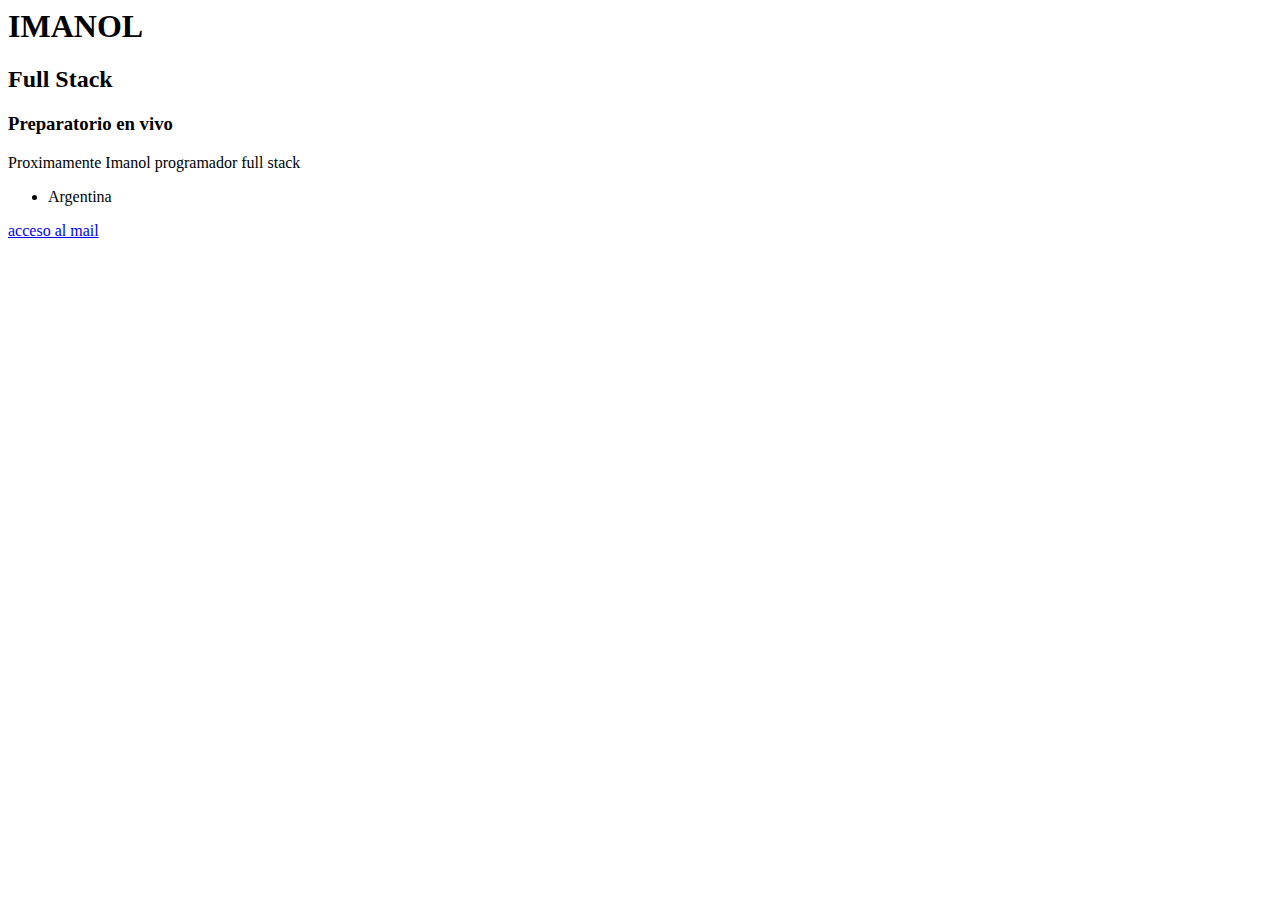
<file: 00-Intro-GIT-HTML-CSS/Demo/index.html>
<html>
<head>
    <title>Dell'oro</title>    
</head>
<body>
    <h1>IMANOL</h1>
    <h2>Full Stack</h2>
    <h3> Preparatorio en vivo</h3>

    <p>Proximamente Imanol programador full stack</p>
   
    <div>
    <ul>
        <LI>Argentina</LI>
    </ul>
    </div>

    <a href="https://mail.google.com/mail/u/0/?tab=rm&ogbl#inbox">acceso al mail</a>
</body>
</html>
</file>
